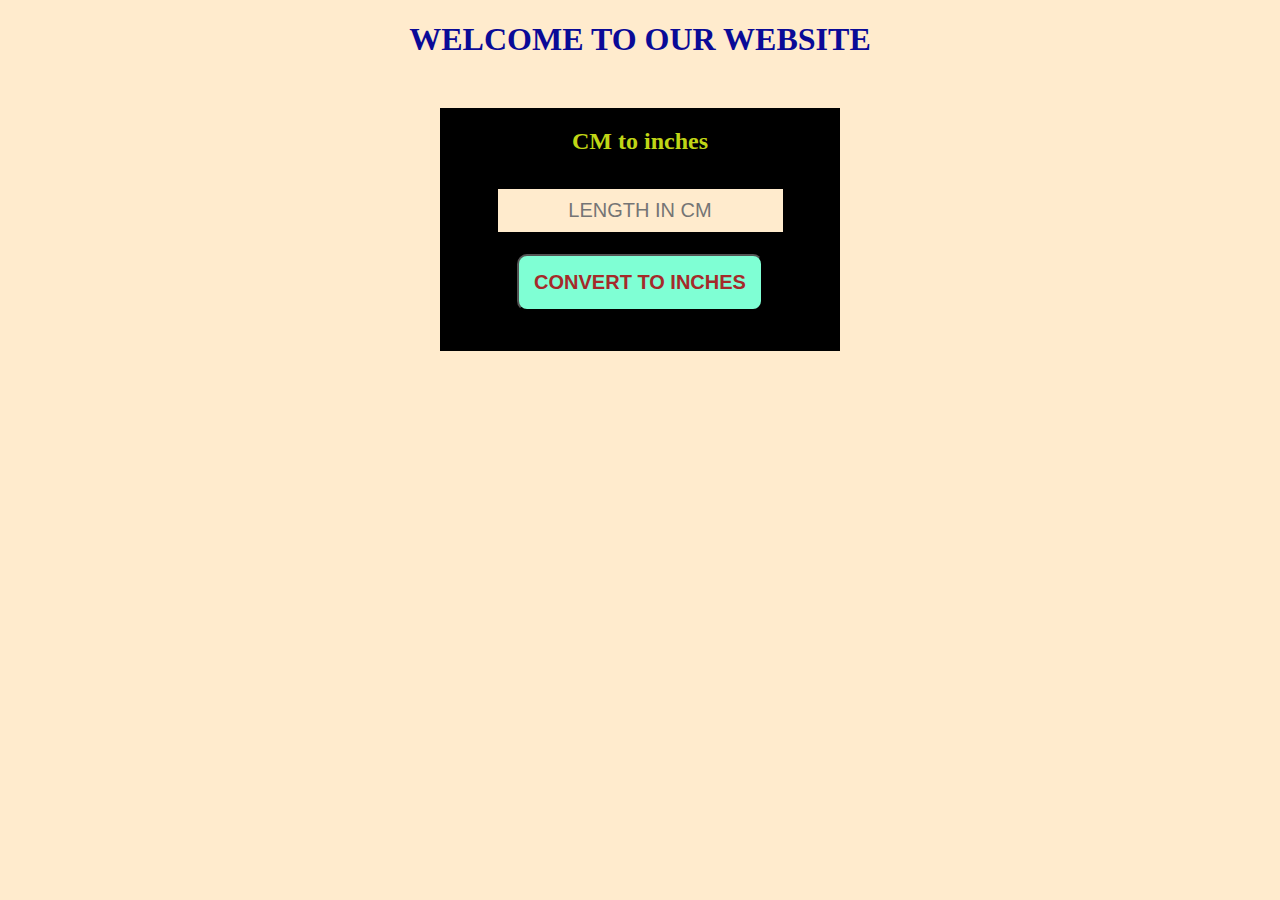
<file: index.html>
<!DOCTYPE html>
<html lang="en">
<head>
    <meta charset="UTF-8">
    <meta name="viewport" content="width=device-width, initial-scale=1.0">
    <title>Document</title>
    <link rel = "stylesheet" href = "style.css">
</head>
<body>
   <h1 id = "message"></h1>
    <div id="wrapper">
        <div>
        <h2>CM to inches</h2>
        </div>
        <div class="inputdiv">
            <input type ="text" id="input" placeholder ="LENGTH IN CM">
        </div>
        <div>
            <button type ="submit" onclick="convert()"> CONVERT TO INCHES</button>
        </div>
        <div id="result">

        </div>
    </div>

    <script src="script.js">
    
    </script>
     
</body>
</html>
</file>
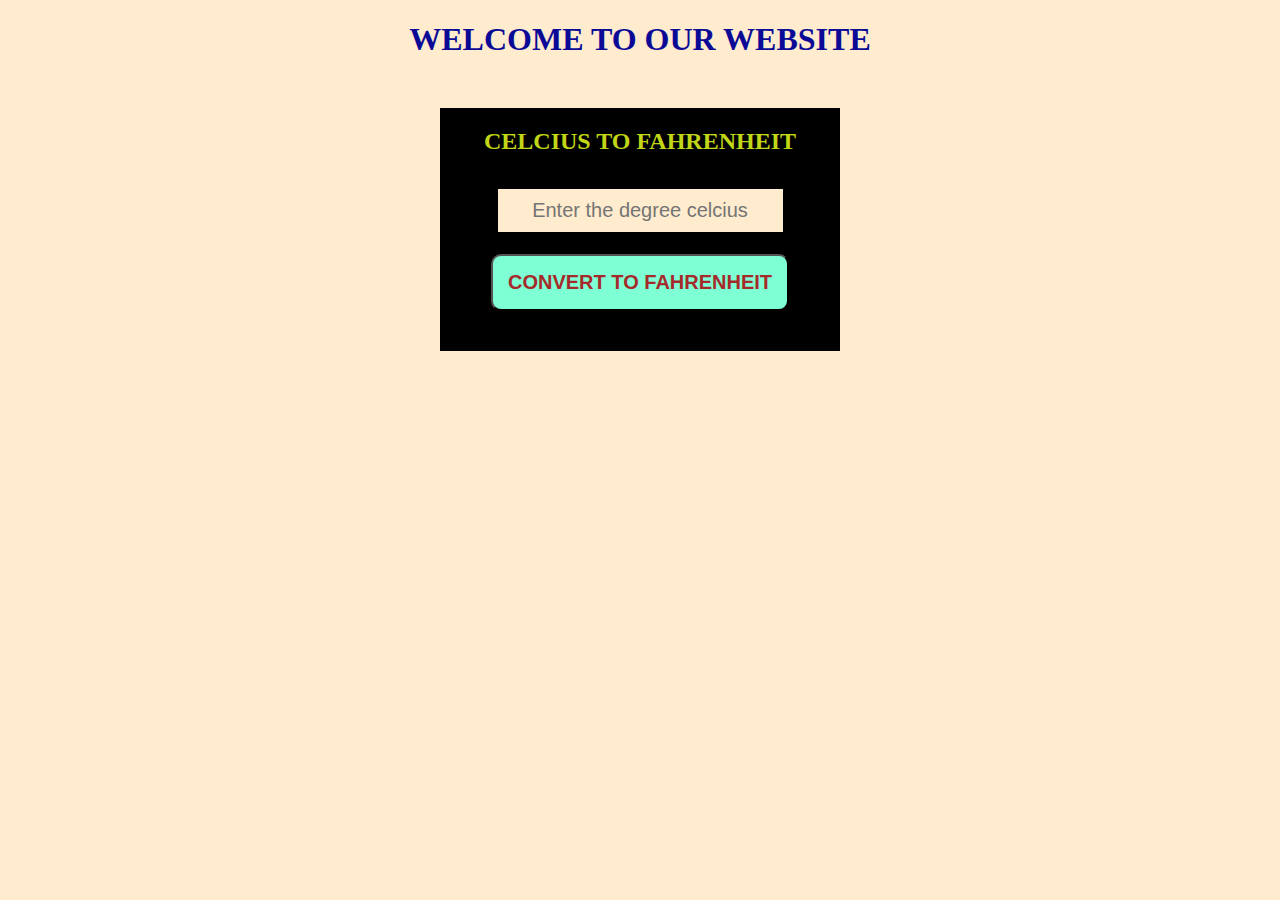
<file: index1.html>
<!DOCTYPE html>
<html lang="en">
<head>
    <meta charset="UTF-8">
    <meta name="viewport" content="width=device-width, initial-scale=1.0">
    <title>Document</title>
    <link rel = "stylesheet" href = "style1.css">
</head>
<body>
   <h1 id = "message"></h1>
    <div id="wrapper">
        <div>
        <h2>CELCIUS TO FAHRENHEIT</h2>
        </div>
        <div class="inputdiv">
            <input type ="text" id="input" placeholder ="Enter the degree celcius">
        </div>
        <div>
            <button type ="submit" onclick="convert()"> CONVERT TO FAHRENHEIT</button>
        </div>
        <div id="result">

        </div>
    </div>

    <script src="script1.js">
    
    </script>
     
</body>
</html>
</file>
<file: style.css>
*{
    background-color: blanchedalmond;
}
#message{
    text-align: center;
     color: rgb(10, 10, 151);
     margin-bottom: 50px;
}
h2{
    color:rgb(192, 214, 22);
    background-color: black;
}

#wrapper div{
    display:flex;
    justify-content:center;
    background-color: black;
}
    
#wrapper{
    height:500px;
    width:400px;
    margin: 0px auto;
  
}



#input{
    font-size:20px;
    margin-top:12px;
    padding:10px;
    border:2px solid black;
    text-align: center;
}

button{
    margin-top:20px;
    background-color:aquamarine;
    font-size:20px;
    font-weight:bold;
    padding:15px;
    border-radius: 10px;
    color:brown;
}
#result{
    padding:10px;
    font-weight: bold;
    font-size:18px;
    color:azure;
    padding:20px;
}
</file>
<file: style1.css>
*{
    background-color: blanchedalmond;
}
#message{
    text-align: center;
     color: rgb(10, 10, 151);
     margin-bottom: 50px;
}
h2{
    color:rgb(192, 214, 22);
    background-color: black;
}

#wrapper div{
    display:flex;
    justify-content:center;
    background-color: black;
}
    
#wrapper{
    height:500px;
    width:400px;
    margin: 0px auto;
  
}



#input{
    font-size:20px;
    margin-top:12px;
    padding:10px;
    border:2px solid black;
    text-align: center;
}

button{
    margin-top:20px;
    background-color:aquamarine;
    font-size:20px;
    font-weight:bold;
    padding:15px;
    border-radius: 10px;
    color:brown;
}
#result{
    padding:10px;
    font-weight: bold;
    font-size:18px;
    color:azure;
    padding:20px;
}
</file>
